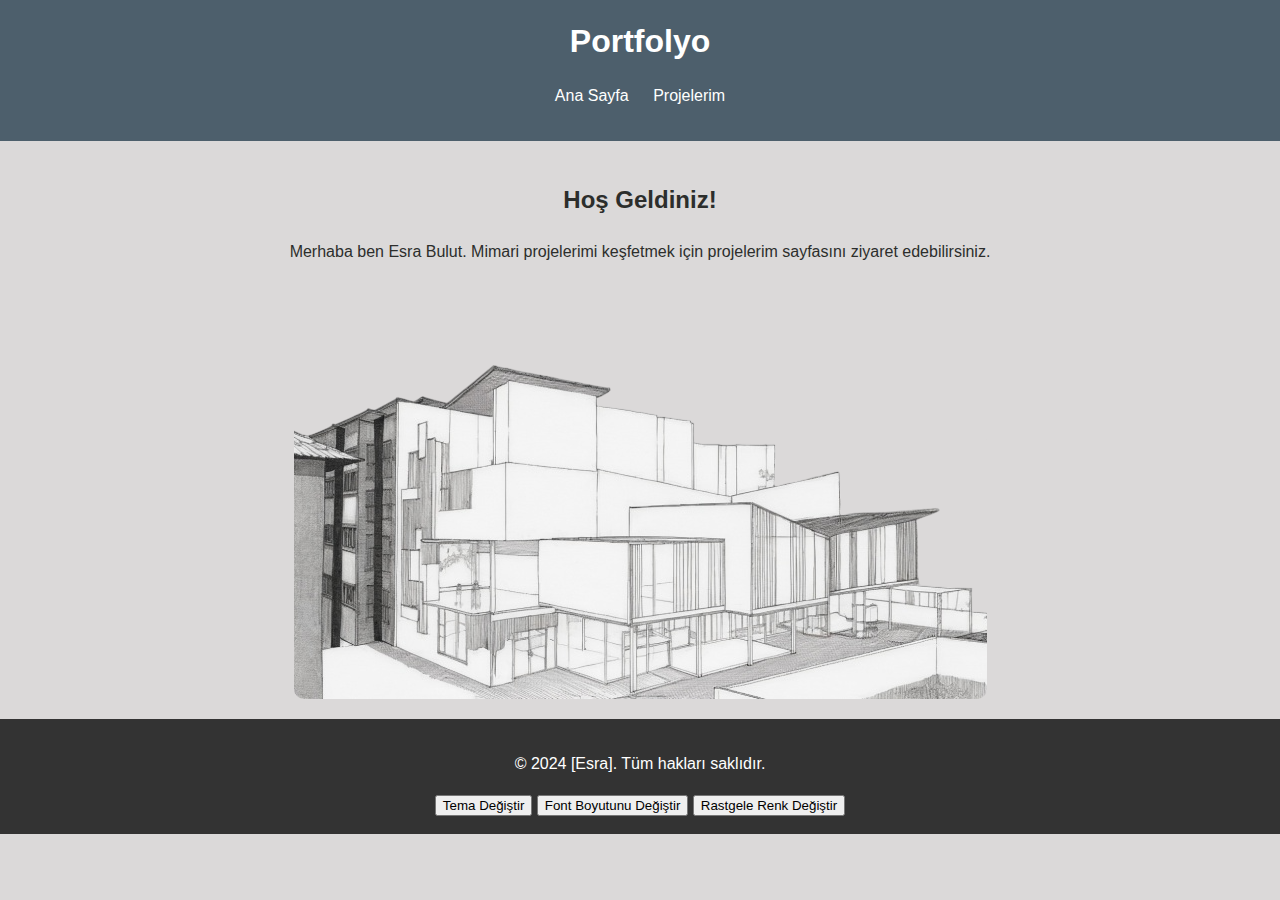
<file: index.html>
<!DOCTYPE html>
<html lang="en">
<head>

    <meta charset="UTF-8">
    <meta name="viewport" content="width=device-width, initial-scale=1.0">
    <title>Portfolyo</title>
    <link rel="stylesheet" href="styles.css">
    <script src="script.js"></script>
</head>
<body>
    <header>
        <h1>Portfolyo</h1>
        <nav>
            <ul>
                <li><a href="index.html">Ana Sayfa</a></li>
                <li><a href="projects.html">Projelerim</a></li>
            </ul>
        </nav>
    </header>
    <section class="intro">
        <h2>Hoş Geldiniz!</h2>
        <p>Merhaba ben Esra Bulut. Mimari projelerimi keşfetmek için projelerim sayfasını ziyaret edebilirsiniz.</p>
    </section>
    <section class="image-section">
        <img src="yy.png" alt="Mimari Görsel" style="max-width: 100%; margin: 20px auto; display: block; border-radius: 10px;">
    </section>
    <footer>
        <p>&copy; 2024 [Esra]. Tüm hakları saklıdır.</p>
        <button onclick="temaDegistir()">Tema Değiştir</button> 
        <button onclick="fontBoyutunuDegistir()">Font Boyutunu Değiştir</button>
        <button onclick="rastgeleRenkDegistir()">Rastgele Renk Değiştir</button>

    </footer>
</body>
</html>
</file>
<file: styles.css>
body {
    font-family: Arial, sans-serif;
    line-height: 1.6;
    margin: 0;
    padding: 0;
    background-color: #dbd9d9;
    color: #2c2e2c;
}

header {
    background: #4d5f6c;
    color: #fff;
    padding: 1rem 0;
    text-align: center;
}

header h1 {
    margin: 0;
}

nav ul {
    list-style: none;
    padding: 0;
}

nav ul li {
    display: inline;
    margin: 0 10px;
}

nav ul li a {
    color: #fff;
    text-decoration: none;
}

.intro, .projects {
    padding: 20px;
    text-align: center;
}

.project {
    background: #fff;
    margin: 10px auto;
    padding: 20px;
    border-radius: 8px;
    max-width: 600px;
    box-shadow: 0 0 10px rgba(0, 0, 0, 0.1);
}

footer {
    text-align: center;
    padding: 1rem 0;
    background: #333;
    color: #fff;
    position: relative;
}
.dark-mode {
    background-color: #121212;
    color: #ffffff;
}
</file>
